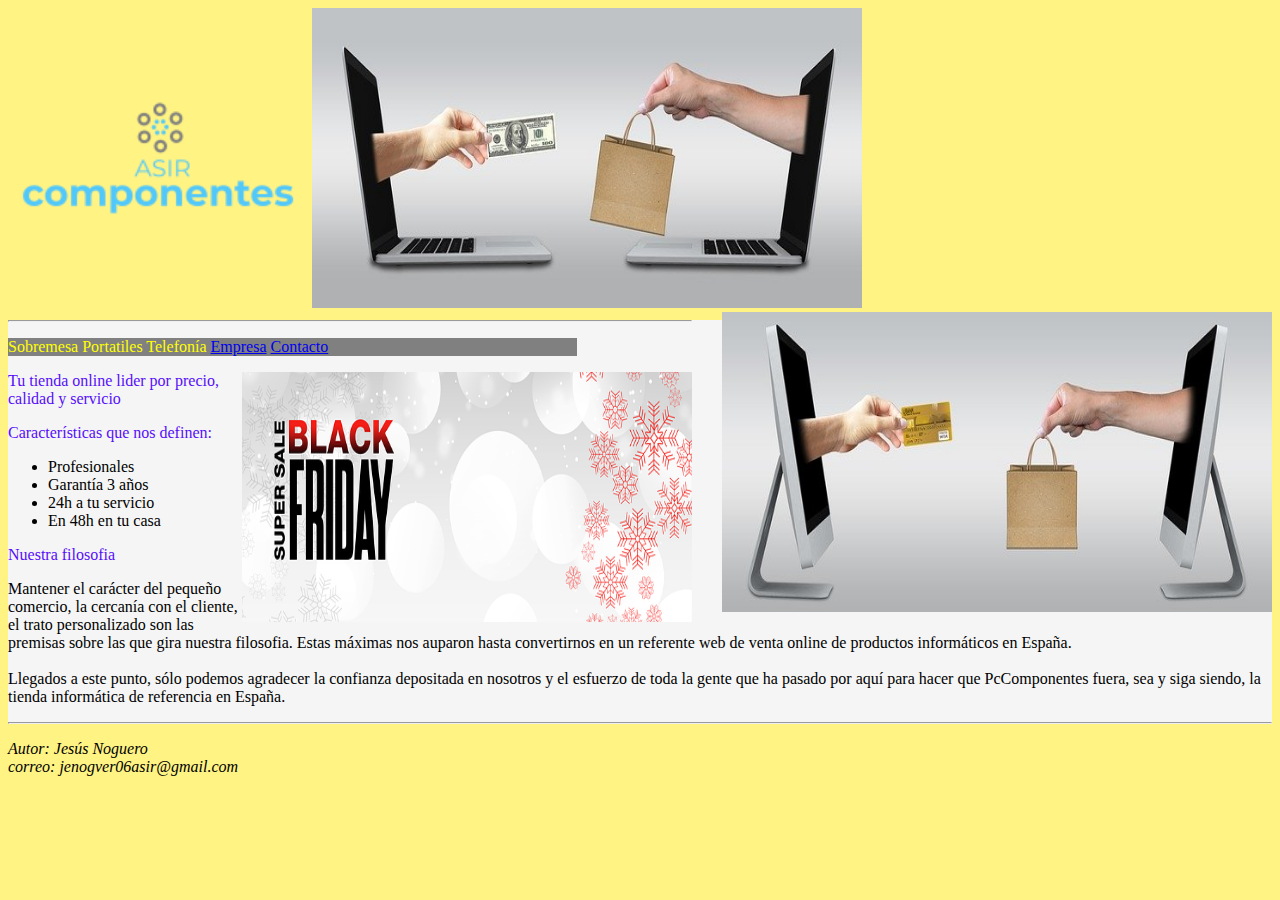
<file: index.html>
<!DOCTYPE html>
<html lang="en">
<head>
    <meta charset="UTF-8">
    <meta name="viewport" content="width=device-width, initial-scale=1.0">
    <meta http-equiv="X-UA-Compatible" content="ie=edge">
    <title>principal</title>
    <link rel="stylesheet" href="estilo.css">
</head>
<body>
    <!--Colocación de las imagenes-->
    <img src="img/logo.png" alt="logo" width="300px" height="300px">
    <img src="img/ecommerce1.jpg" alt="comercio1" class="dinero" width="550px" height="300px">
    <img src="img/ecommerce2.jpg" alt="comercio2" class="dinero2" width="550px" height="300px">
    <main>
        <hr>
        <!--Ponemos las opciones en la que dos de ellas acceden a otra parte de la pagina-->
            <p class="venta">
            Sobremesa
            Portatiles
            Telefonía
            <a href="empresa.html">Empresa</a>
            <a href="contacto.html">Contacto</a>
        </p>
        <img src="img/black_friday.png" alt="black_friday" class="derecha" width="450px" height="250px">
        <p class="opcion">Tu tienda online lider por precio, calidad y servicio</p>
        <p class="opcion">Características que nos definen:</p>
        <ul>
            <li>Profesionales</li>
            <li>Garantía 3 años</li>
            <li>24h a tu servicio</li>
            <li>En 48h en tu casa</li>
        </ul>
        <p class="opcion">Nuestra filosofia</p>
        <p>Mantener el carácter del pequeño comercio, la cercanía con el cliente, el trato personalizado son las premisas sobre las que gira nuestra filosofia. Estas máximas nos auparon hasta convertirnos en un referente
            web de venta online de productos informáticos en España.<br><br>
            Llegados a este punto, sólo podemos agradecer la confianza depositada en nosotros y el esfuerzo de toda la gente que ha pasado por aquí para hacer que PcComponentes fuera, sea y siga siendo, la tienda
            informática de referencia en España.
        </p>
        <hr>
    </main>
    <!--Ponemos Footer-->
    <footer>
    <address>
        <p>Autor: Jesús Noguero<br>
        correo: jenogver06asir@gmail.com
        </p>
    </address>
    </footer>
</body>
</html>
</file>
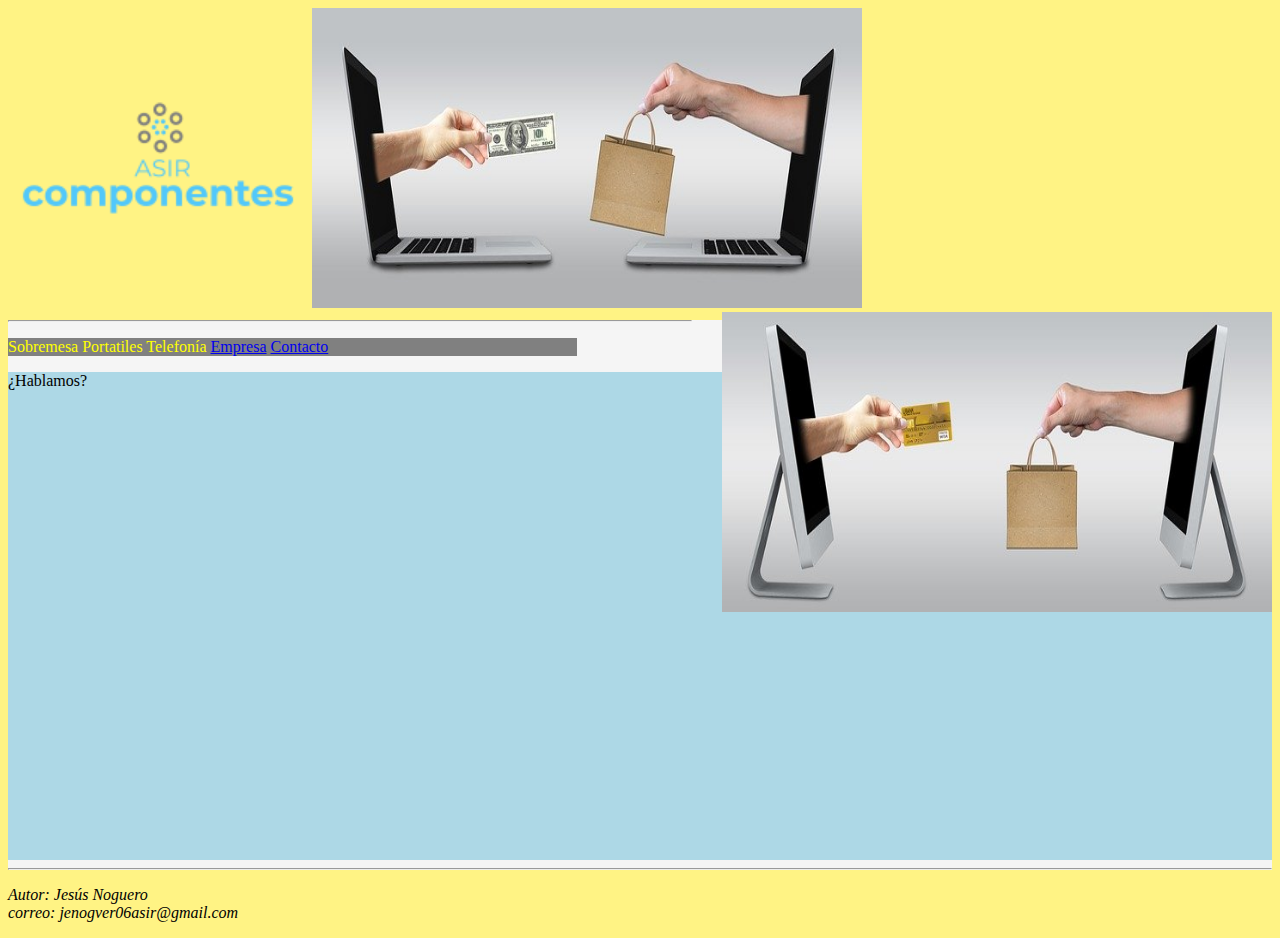
<file: contacto.html>
<!DOCTYPE html>
<html lang="en">
<head>
    <meta charset="UTF-8">
    <meta name="viewport" content="width=device-width, initial-scale=1.0">
    <meta http-equiv="X-UA-Compatible" content="ie=edge">
    <title>empresa</title>
    <link rel="stylesheet" href="estilo.css">
</head>
<body>
    <!--Al colocar las imagenes una de ellas accedera al pagina principal-->
    <a href="index.html"><img src="img/logo.png" alt="logo" width="300px" height="300px"></a>
    <img src="img/ecommerce1.jpg" alt="comercio1" class="dinero" width="550px" height="300px">
    <img src="img/ecommerce2.jpg" alt="comercio2" class="dinero2" width="550px" height="300px">
    <main>
        <hr>
        <!--Ponemos las opciones en la que dos de ellas acceden a otra parte de la pagina-->
        <p class="venta">Sobremesa
            Portatiles
            Telefonía
            <a href="empresa.html">Empresa</a>
            <a href="contacto.html">Contacto</a>
            </p>
        <section>
        <p>¿Hablamos?</p>
        <iframe src="https://www.google.com/maps/embed?pb=!1m18!1m12!1m3!1d3079.959823995965!2d-0.37852573422829666!3d39.47023632948649!2m3!1f0!2f0!3f0!3m2!1i1024!2i768!4f13.1!3m3!1m2!1s0xd604f4c9bbe1861%3A0xc3dddb24a30fdc0a!2sPlaza%20del%20Ayuntamiento%2C%2046002%20Valencia!5e0!3m2!1ses!2ses!4v1574272448928!5m2!1ses!2ses" 
        width="600" height="450" frameborder="0" style="border:0;" allowfullscreen=""></iframe>
        </section>
       <hr>
    </main>
    <!--Ponemos Footer-->
    <footer>
        <address>
            <p>Autor: Jesús Noguero<br>
            correo: jenogver06asir@gmail.com
        </p>
        </address>
    </footer>
</body>
</html>
</file>
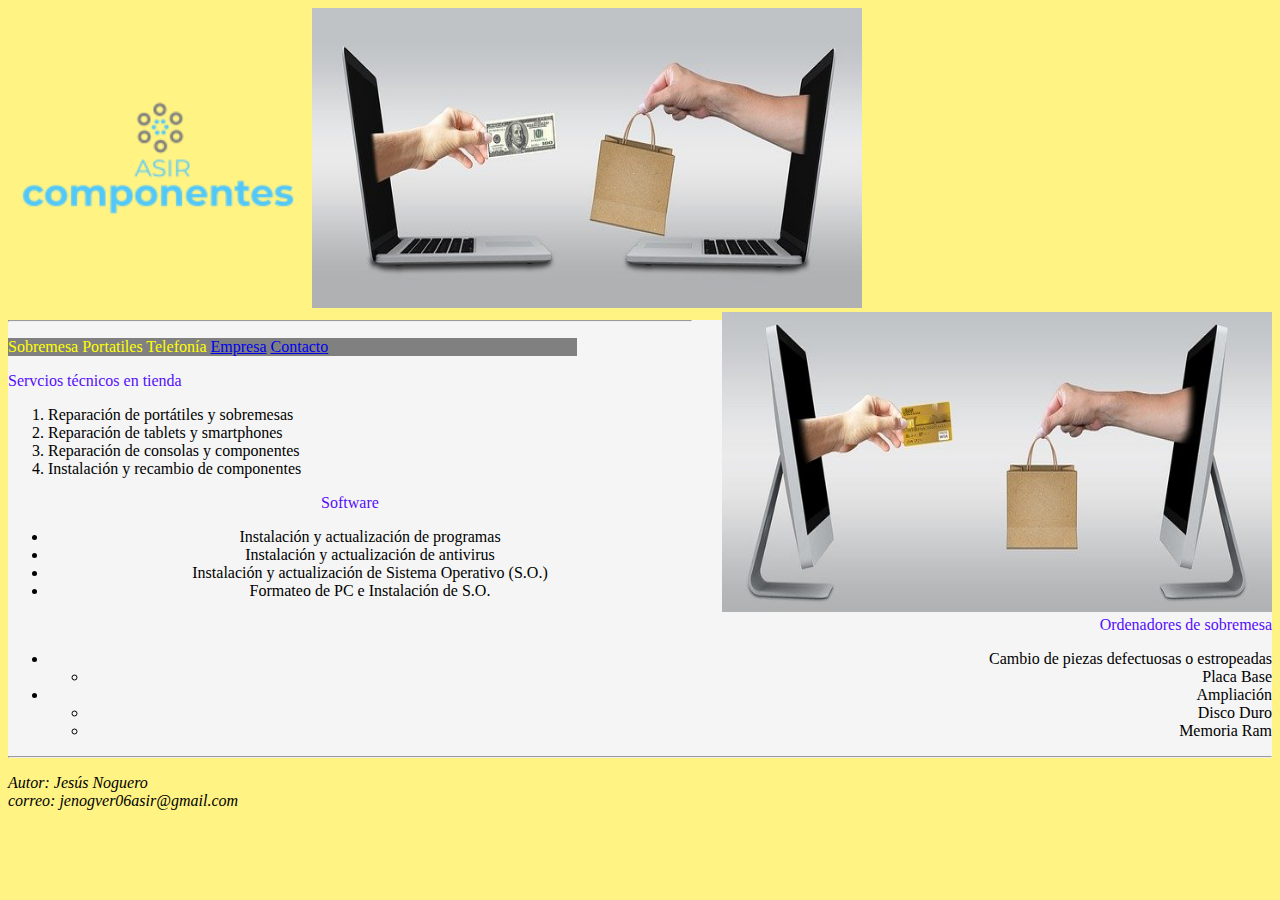
<file: empresa.html>
<!DOCTYPE html>
<html lang="en">
<head>
    <meta charset="UTF-8">
    <meta name="viewport" content="width=device-width, initial-scale=1.0">
    <meta http-equiv="X-UA-Compatible" content="ie=edge">
    <title>empresa</title>
    <link rel="stylesheet" href="estilo.css">
</head>
<body>
    <a href="index.html"><img src="img/logo.png" alt="logo" width="300px" height="300px"></a>
    <img src="img/ecommerce1.jpg" alt="comercio1" class="dinero" width="550px" height="300px">
    <img src="img/ecommerce2.jpg" alt="comercio2" class="dinero2" width="550px" height="300px">
    <main>
        <hr>
        <!--Ponemos las opciones en la que dos de ellas acceden a otra parte de la pagina-->
            <p class="venta">
            Sobremesa
            Portatiles
            Telefonía
            <a href="empresa.html">Empresa</a>
            <a href="contacto.html">Contacto</a>
        </p>
        <!--Al colocar las listas tenemos que separarlas para que no esten una debajo de la otra-->
        <p class="opcion">Servcios técnicos en tienda</p>
        <ol class="lista1">
            <li>Reparación de portátiles y sobremesas</li>
            <li>Reparación de tablets y smartphones</li>
            <li>Reparación de consolas y componentes</li>
            <li>Instalación y recambio de componentes</li>
        </ol>
        <p class="opcion1">Software</p>
        <ul class="lista2">
            <li>Instalación y actualización de programas</li>
            <li>Instalación y actualización de antivirus</li>
            <li>Instalación y actualización de Sistema Operativo (S.O.)</li>
            <li>Formateo de PC e Instalación de S.O.</li>
        </ul>
        <p class="opcion2">Ordenadores de sobremesa</p>
        <ul class="lista3">
            <li>Cambio de piezas defectuosas o estropeadas
                <ul>
                    <li>Placa Base</li>
                </ul>
            </li>
            <li>Ampliación
                <ul>
                <li>Disco Duro</li>
                <li>Memoria Ram</li>
            </ul>
        </ul>
        <hr>
    </main>
    <!--Ponemos Footer-->
    <footer>
        <address>
        <p>Autor: Jesús Noguero<br>
        correo: jenogver06asir@gmail.com
        </p>
        </address>
</body>
</html>
</file>
<file: estilo.css>
body {
    background-color: rgba(255, 241, 116, 0.883);
}

main {
    background-color: whitesmoke;
}

p.opcion {
    color:rgb(85, 14, 251);
}

p.venta {
    background-color: gray;
    color: yellow;
    margin-right: 55%;
    
}

img.black_friday {
    float: right;
}

section {
    background-color: lightblue;
}

img.derecha{
    float: right;
}

ol.lista1 {
    text-align: left;
}

ul.lista2 {
    text-align: center;
}

ul.lista3 {
    text-align: right;
}

img.dinero {
    float: justify;
    margin-right: 30px;
}

img.dinero2 {
    float: right;
    margin-left:30px;
}

p.opcion1 {
    text-align:center;
    color:rgb(85, 14, 251);

}

p.opcion2 {
    text-align: right;
    color:rgb(85, 14, 251);
}
</file>
